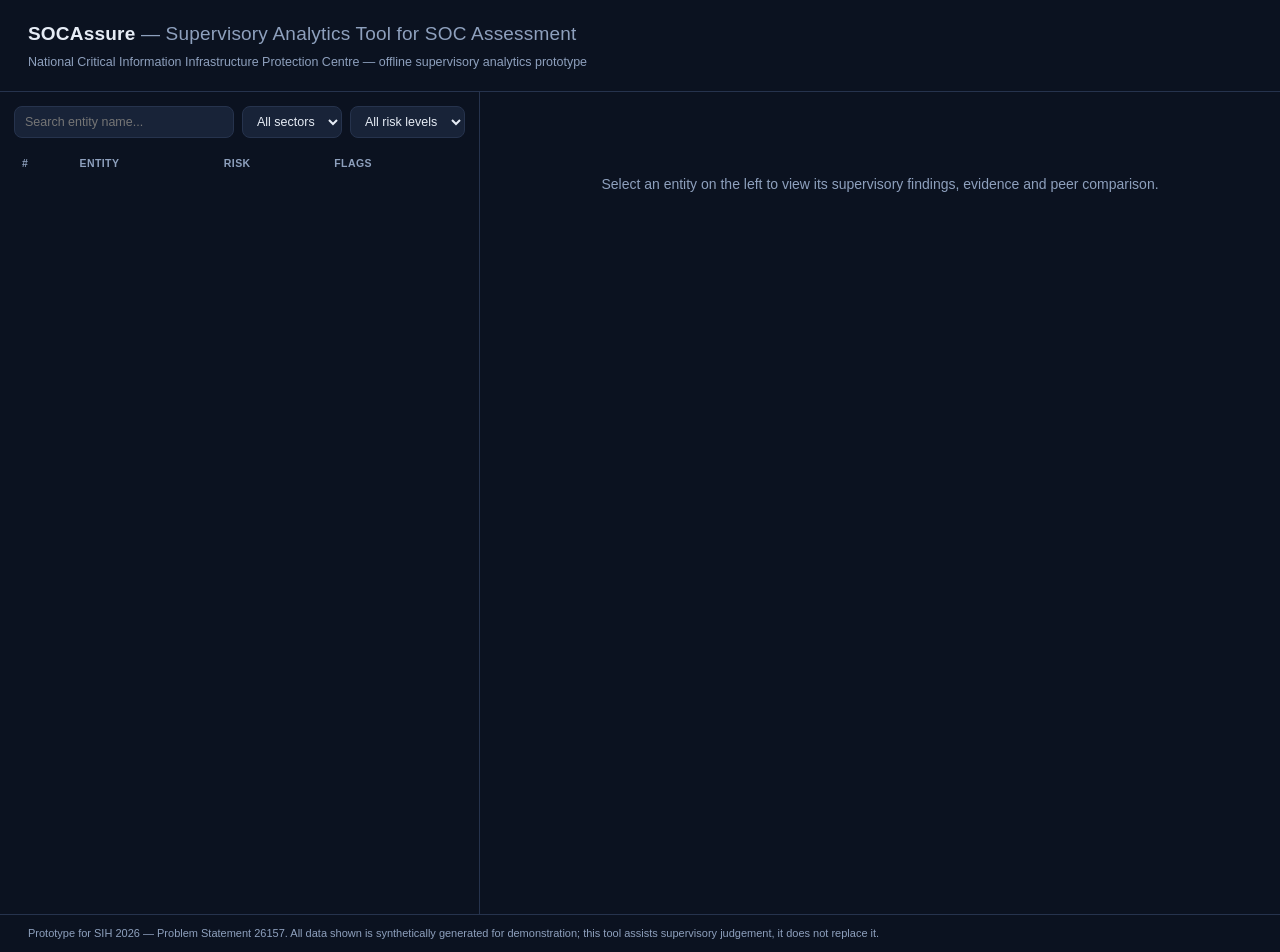
<file: dashboard_template.html>
<!doctype html>
<html lang="en">
<head>
<meta charset="utf-8">
<meta name="viewport" content="width=device-width, initial-scale=1">
<title>SOCAssure — Supervisory Analytics Dashboard</title>
<style>
  :root{
    --bg:#0b1220; --panel:#131c2e; --panel2:#182338; --border:#26334d;
    --text:#e6ecf5; --muted:#8ea0bd; --accent:#4f8cff;
    --crit:#e5484d; --high:#f2994a; --med:#f2c94c; --low:#3fb27f;
    --eg:#f2994a; --ns:#8a63d2;
  }
  *{box-sizing:border-box}
  body{margin:0;background:var(--bg);color:var(--text);font:14px/1.5 -apple-system,BlinkMacSystemFont,"Segoe UI",Roboto,Helvetica,Arial,sans-serif;}
  header{padding:20px 28px;border-bottom:1px solid var(--border);display:flex;justify-content:space-between;align-items:flex-end;flex-wrap:wrap;gap:12px;}
  header h1{margin:0;font-size:19px;letter-spacing:.2px}
  header .sub{color:var(--muted);font-size:12.5px;margin-top:4px}
  .badge{display:inline-block;padding:2px 8px;border-radius:20px;font-size:11px;font-weight:600;letter-spacing:.3px}
  .totals{display:flex;gap:10px;flex-wrap:wrap}
  .tcard{background:var(--panel);border:1px solid var(--border);border-radius:10px;padding:8px 14px;min-width:90px;text-align:center}
  .tcard .n{font-size:18px;font-weight:700}
  .tcard .l{font-size:10.5px;color:var(--muted);text-transform:uppercase;letter-spacing:.4px}
  main{display:grid;grid-template-columns:minmax(360px,480px) 1fr;gap:0;height:calc(100vh - 78px)}
  @media (max-width: 900px){ main{grid-template-columns:1fr; height:auto;} }
  .listpane{border-right:1px solid var(--border);overflow-y:auto;padding:14px}
  .toolbar{display:flex;gap:8px;margin-bottom:12px;flex-wrap:wrap}
  .toolbar input, .toolbar select{background:var(--panel2);border:1px solid var(--border);color:var(--text);border-radius:8px;padding:7px 10px;font-size:12.5px}
  .toolbar input{flex:1;min-width:120px}
  table{width:100%;border-collapse:collapse;font-size:12.5px}
  th{text-align:left;color:var(--muted);font-weight:600;font-size:10.5px;text-transform:uppercase;letter-spacing:.4px;padding:6px 8px;position:sticky;top:0;background:var(--bg)}
  td{padding:9px 8px;border-top:1px solid var(--border)}
  tr.row{cursor:pointer}
  tr.row:hover{background:var(--panel2)}
  tr.row.active{background:#1b2942}
  .riskbar{height:6px;border-radius:4px;background:#1e2b45;overflow:hidden;margin-top:4px}
  .riskbar > div{height:100%}
  .risklabel{font-weight:700}
  .Critical{color:var(--crit)} .High{color:var(--high)} .Medium{color:var(--med)} .Low{color:var(--low)}
  .bg-Critical{background:var(--crit)} .bg-High{background:var(--high)} .bg-Medium{background:var(--med)} .bg-Low{background:var(--low)}
  .detailpane{overflow-y:auto;padding:22px 28px}
  .empty{color:var(--muted);padding:60px 20px;text-align:center}
  .dhead{display:flex;justify-content:space-between;align-items:flex-start;gap:16px;flex-wrap:wrap;margin-bottom:18px}
  .dhead h2{margin:0 0 4px 0;font-size:20px}
  .dhead .meta{color:var(--muted);font-size:12.5px}
  .scoreblock{background:var(--panel);border:1px solid var(--border);border-radius:12px;padding:12px 18px;text-align:center;min-width:120px}
  .scoreblock .num{font-size:30px;font-weight:800}
  .grid2{display:grid;grid-template-columns:1fr 1fr;gap:16px;margin-bottom:20px}
  @media (max-width:700px){.grid2{grid-template-columns:1fr}}
  .card{background:var(--panel);border:1px solid var(--border);border-radius:12px;padding:14px 16px}
  .card h3{margin:0 0 10px 0;font-size:12.5px;color:var(--muted);text-transform:uppercase;letter-spacing:.4px;font-weight:700}
  .flag{background:var(--panel);border:1px solid var(--border);border-left:4px solid var(--accent);border-radius:10px;padding:14px 16px;margin-bottom:12px}
  .flag.eg{border-left-color:var(--eg)}
  .flag.ns{border-left-color:var(--ns)}
  .flag .ftop{display:flex;justify-content:space-between;align-items:center;gap:10px;margin-bottom:6px}
  .flag .ftitle{font-weight:700;font-size:13.5px}
  .catchip{font-size:10px;font-weight:700;padding:2px 8px;border-radius:20px;text-transform:uppercase;letter-spacing:.3px}
  .catchip.eg{background:rgba(242,153,74,.15);color:var(--eg)}
  .catchip.ns{background:rgba(138,99,210,.15);color:var(--ns)}
  .rationale{color:#c7d3e6;font-size:12.8px;margin:6px 0 10px 0}
  .evtoggle{font-size:11.5px;color:var(--accent);cursor:pointer;user-select:none}
  .evtable{margin-top:10px;font-size:11.5px;border-collapse:collapse;width:100%;display:none}
  .evtable.show{display:table}
  .evtable th{position:static;background:none}
  .evtable td, .evtable th{padding:4px 6px;border-top:1px solid var(--border)}
  .nogap{color:var(--low);text-align:center;padding:20px;font-size:13px}
  .barsvg text{fill:var(--muted);font-size:10px}
  .barsvg .val{fill:var(--text);font-weight:700}
  footer{padding:10px 28px;color:var(--muted);font-size:11px;border-top:1px solid var(--border)}
</style>
</head>
<body>

<header>
  <div>
    <h1>SOCAssure <span style="color:var(--muted);font-weight:400">— Supervisory Analytics Tool for SOC Assessment</span></h1>
    <div class="sub" id="genmeta">National Critical Information Infrastructure Protection Centre — offline supervisory analytics prototype</div>
  </div>
  <div class="totals" id="totals"></div>
</header>

<main>
  <div class="listpane">
    <div class="toolbar">
      <input id="search" type="text" placeholder="Search entity name...">
      <select id="sectorFilter"><option value="">All sectors</option></select>
      <select id="riskFilter">
        <option value="">All risk levels</option>
        <option>Critical</option><option>High</option><option>Medium</option><option>Low</option>
      </select>
    </div>
    <table>
      <thead><tr><th>#</th><th>Entity</th><th>Risk</th><th>Flags</th></tr></thead>
      <tbody id="rows"></tbody>
    </table>
  </div>
  <div class="detailpane" id="detail">
    <div class="empty">Select an entity on the left to view its supervisory findings, evidence and peer comparison.</div>
  </div>
</main>

<footer>Prototype for SIH 2026 — Problem Statement 26157. All data shown is synthetically generated for demonstration; this tool assists supervisory judgement, it does not replace it.</footer>

<script>
/*__SOCASSURE_DATA__*/
const DATA = window.__SOCASSURE_DATA__;

function fmtDate(iso){ try{ return new Date(iso).toLocaleString(); }catch(e){ return iso; } }

// ---------- header ----------
document.getElementById('genmeta').textContent =
  `NCIIPC — offline supervisory analytics prototype · Review period: ${DATA.review_period_days} days · Generated ${fmtDate(DATA.generated_at)}`;

const totalsEl = document.getElementById('totals');
const T = DATA.totals;
const tcards = [
  ['Entities', T.entities], ['Alerts', T.alerts], ['Cases', T.cases],
  ['Escalations', T.escalations], ['Flags Raised', T.flags_raised]
];
totalsEl.innerHTML = tcards.map(([l,n]) => `<div class="tcard"><div class="n">${n}</div><div class="l">${l}</div></div>`).join('');

// ---------- sector filter options ----------
const sectors = [...new Set(DATA.entities.map(e => e.sector))].sort();
const sectorSel = document.getElementById('sectorFilter');
sectors.forEach(s => { const o = document.createElement('option'); o.value = s; o.textContent = s; sectorSel.appendChild(o); });

let activeId = null;

function riskColorVar(label){ return `var(--${label.toLowerCase()==='critical'?'crit':label.toLowerCase()})`; }

function renderRows(){
  const q = document.getElementById('search').value.trim().toLowerCase();
  const sector = sectorSel.value;
  const risk = document.getElementById('riskFilter').value;
  const rows = document.getElementById('rows');
  rows.innerHTML = '';
  let rank = 0;
  DATA.entities.forEach(e => {
    if (q && !e.name.toLowerCase().includes(q)) return;
    if (sector && e.sector !== sector) return;
    if (risk && e.risk_label !== risk) return;
    rank++;
    const tr = document.createElement('tr');
    tr.className = 'row' + (e.entity_id === activeId ? ' active' : '');
    tr.onclick = () => { activeId = e.entity_id; renderRows(); renderDetail(e); };
    tr.innerHTML = `
      <td>${rank}</td>
      <td>
        <div style="font-weight:600">${e.name}</div>
        <div style="color:var(--muted);font-size:11px">${e.sector} · ${e.tier}</div>
        <div class="riskbar"><div class="bg-${e.risk_label}" style="width:${e.risk_score}%"></div></div>
      </td>
      <td><span class="risklabel ${e.risk_label}">${e.risk_score}</span><br><span style="font-size:10.5px;color:var(--muted)">${e.risk_label}</span></td>
      <td>${e.n_flags}</td>
    `;
    rows.appendChild(tr);
  });
  if (rows.children.length === 0){
    rows.innerHTML = `<tr><td colspan="4" style="color:var(--muted);padding:16px 8px">No entities match the current filters.</td></tr>`;
  }
}

// ---------- simple inline SVG charts (no external libs) ----------
function trendSVG(points, w=420, h=90){
  if (!points.length) return '<div class="nogap">No alert activity recorded.</div>';
  const max = Math.max(1, ...points.map(p => p.count));
  const stepX = points.length > 1 ? w / (points.length - 1) : 0;
  const pts = points.map((p,i) => {
    const x = points.length > 1 ? i * stepX : w/2;
    const y = h - 14 - (p.count / max) * (h - 28);
    return [x, y];
  });
  const path = pts.map((p,i) => (i===0?'M':'L') + p[0].toFixed(1) + ',' + p[1].toFixed(1)).join(' ');
  const dots = pts.map((p,i) => `<circle cx="${p[0].toFixed(1)}" cy="${p[1].toFixed(1)}" r="2.5" fill="var(--accent)"><title>${points[i].week}: ${points[i].count} alerts</title></circle>`).join('');
  return `<svg class="barsvg" width="100%" viewBox="0 0 ${w} ${h}" preserveAspectRatio="xMidYMid meet">
    <path d="${path}" fill="none" stroke="var(--accent)" stroke-width="2"/>
    ${dots}
    <text x="0" y="${h-2}">${points[0].week}</text>
    <text x="${w}" y="${h-2}" text-anchor="end">${points[points.length-1].week}</text>
  </svg>`;
}

function categoryBarsSVG(cats, w=420){
  if (!cats.length) return '<div class="nogap">No alert data.</div>';
  const max = Math.max(...cats.map(c => c.count));
  const rowH = 22, h = cats.length * rowH + 6;
  const bars = cats.map((c,i) => {
    const y = i * rowH;
    const bw = (c.count / max) * (w - 150);
    return `<text x="0" y="${y+14}" font-size="11">${c.category}</text>
            <rect x="150" y="${y+3}" width="${bw.toFixed(1)}" height="14" rx="3" fill="var(--accent)"/>
            <text class="val" x="${150+bw+6}" y="${y+14}">${c.count}</text>`;
  }).join('');
  return `<svg class="barsvg" width="100%" viewBox="0 0 ${w} ${h}">${bars}</svg>`;
}

function peerCompareSVG(label, entityVal, peerVal, w=380){
  const max = Math.max(entityVal, peerVal, 0.001) * 1.15;
  const bw1 = (entityVal/max) * (w - 90), bw2 = (peerVal/max) * (w - 90);
  return `<svg class="barsvg" width="100%" viewBox="0 0 ${w} 54">
    <text x="0" y="14">This entity</text>
    <rect x="90" y="4" width="${bw1.toFixed(1)}" height="14" rx="3" fill="var(--accent)"/>
    <text class="val" x="${90+bw1+6}" y="15">${entityVal}</text>
    <text x="0" y="40">Sector avg</text>
    <rect x="90" y="30" width="${bw2.toFixed(1)}" height="14" rx="3" fill="#3b4a6b"/>
    <text class="val" x="${90+bw2+6}" y="41">${peerVal}</text>
  </svg>`;
}

function evidenceTable(ev){
  if (!ev.length) return '';
  const cols = Object.keys(ev[0]);
  const head = cols.map(c => `<th>${c}</th>`).join('');
  const body = ev.map(r => `<tr>${cols.map(c => `<td>${r[c] ?? ''}</td>`).join('')}</tr>`).join('');
  return `<table class="evtable"><thead><tr>${head}</tr></thead><tbody>${body}</tbody></table>`;
}

function renderDetail(e){
  const el = document.getElementById('detail');
  const egFlags = e.flags.filter(f => f.category === 'Execution Gap');
  const nsFlags = e.flags.filter(f => f.category === 'Negative Space');

  const flagHtml = f => {
    const cls = f.category === 'Execution Gap' ? 'eg' : 'ns';
    const evId = 'ev_' + f.rule_id + '_' + e.entity_id;
    return `
      <div class="flag ${cls}">
        <div class="ftop">
          <div class="ftitle">${f.title}</div>
          <span class="catchip ${cls}">${f.rule_id}</span>
        </div>
        <div class="rationale">${f.rationale}</div>
        ${f.evidence.length ? `<div class="evtoggle" onclick="document.getElementById('${evId}').classList.toggle('show')">▸ Show supporting evidence (${f.evidence.length})</div>
        <div id="${evId}">${evidenceTable(f.evidence)}</div>` : ''}
      </div>`;
  };

  el.innerHTML = `
    <div class="dhead">
      <div>
        <h2>${e.name}</h2>
        <div class="meta">${e.sector} sector · ${e.tier} · ${e.entity_id} · ${e.n_assets} monitored assets · ${e.n_alerts} alerts in period</div>
      </div>
      <div class="scoreblock">
        <div class="num ${e.risk_label}">${e.risk_score}</div>
        <div style="font-size:10.5px;color:var(--muted);text-transform:uppercase">Risk score</div>
        <div class="risklabel ${e.risk_label}" style="margin-top:2px">${e.risk_label}</div>
      </div>
    </div>

    <div class="grid2">
      <div class="card">
        <h3>Weekly alert trend</h3>
        ${trendSVG(e.weekly_trend)}
      </div>
      <div class="card">
        <h3>Top alert categories</h3>
        ${categoryBarsSVG(e.category_breakdown)}
      </div>
    </div>

    <div class="grid2">
      <div class="card">
        <h3>Peer comparison — alerts per asset (${e.peer_comparison.sector}, n=${e.peer_comparison.peer_count} peers)</h3>
        ${peerCompareSVG('alerts_per_asset', e.peer_comparison.alerts_per_asset, e.peer_comparison.sector_avg_alerts_per_asset)}
      </div>
      <div class="card">
        <h3>Peer comparison — escalation rate on critical/high true positives</h3>
        ${peerCompareSVG('escalation_rate', e.peer_comparison.escalation_rate, e.peer_comparison.sector_avg_escalation_rate)}
      </div>
    </div>

    <h3 style="color:var(--eg);text-transform:uppercase;font-size:12.5px;letter-spacing:.4px;margin-bottom:10px">Execution gaps (${egFlags.length})</h3>
    ${egFlags.length ? egFlags.map(flagHtml).join('') : '<div class="nogap">No execution-gap indicators detected for this entity.</div>'}

    <h3 style="color:var(--ns);text-transform:uppercase;font-size:12.5px;letter-spacing:.4px;margin:18px 0 10px 0">Negative space (${nsFlags.length})</h3>
    ${nsFlags.length ? nsFlags.map(flagHtml).join('') : '<div class="nogap">No negative-space indicators detected for this entity.</div>'}
  `;
}

document.getElementById('search').addEventListener('input', renderRows);
sectorSel.addEventListener('change', renderRows);
document.getElementById('riskFilter').addEventListener('change', renderRows);

renderRows();
// auto-select the highest-risk entity on load
if (DATA.entities.length){
  activeId = DATA.entities[0].entity_id;
  renderRows();
  renderDetail(DATA.entities[0]);
}
</script>
</body>
</html>
</file>
